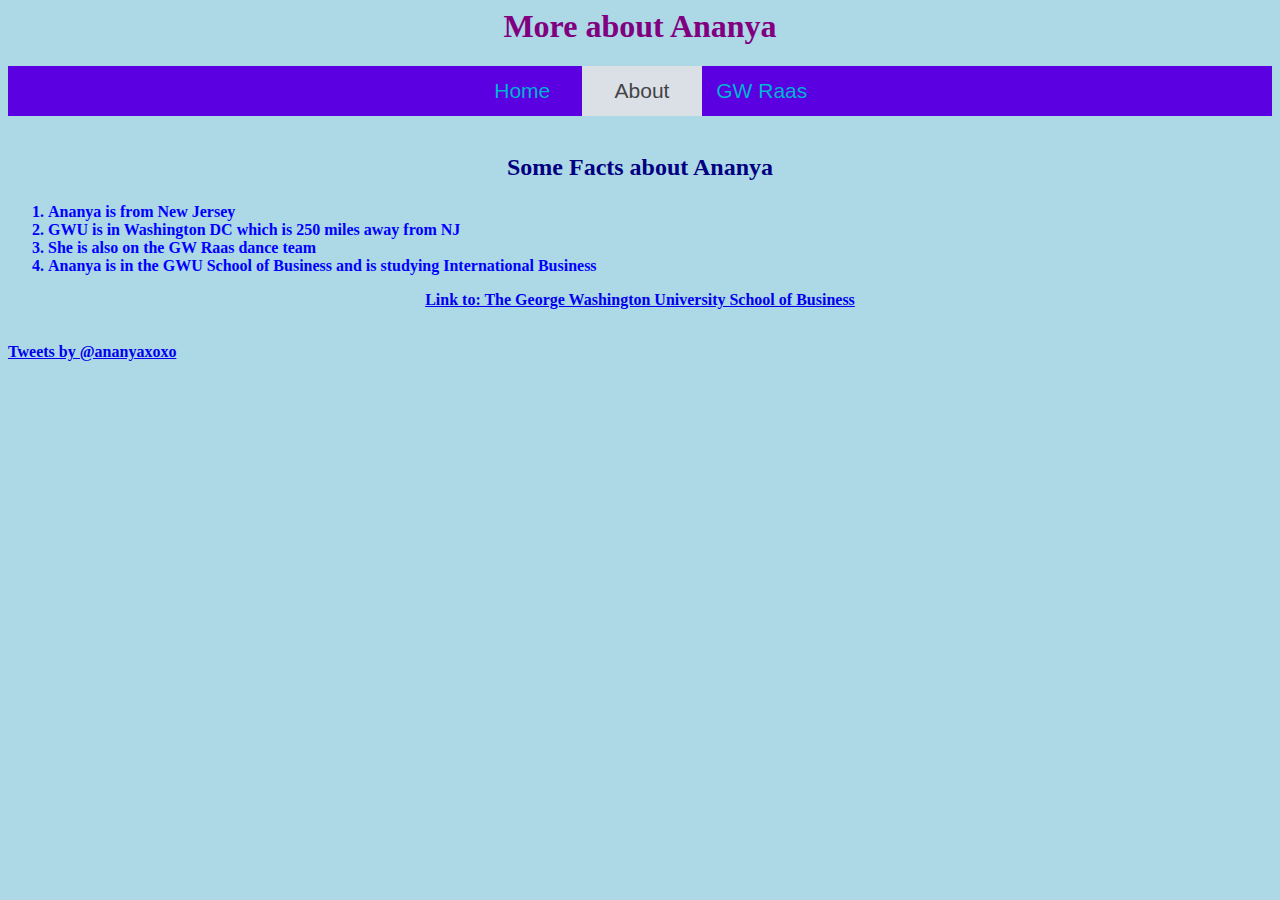
<file: html3.html>
<html>
  <head>
  	 <link rel="stylesheet" type="text/css" href="intro.css"> 
    <title>About</title>
  </head>
  <body bgcolor='lavender'>
  
  
  <h1 align="center" style = "color: Purple"> More about Ananya</h1> 
 	   
   <body class="html3">
  <header>
    <div class="nav">
      <ul>
        <li class="index"><a href="index.html">Home</a></li>
		<li class="html3"><a class="active" href="html3.html">About</a></li>
        <li class="html2"><a href="html2.html">GW Raas</a></li>
     
      </ul>
    </div>
  </header>
</body>

	
<br/>

	<h2 style = "color: navy"> Some Facts about Ananya</h2>
	<h4 style = "color: blue"</h4>	
	<OL> <Li> Ananya is from New Jersey</Li> <Li> GWU is in Washington DC which is 250 miles away from NJ</Li> 
	<Li>She is also on the GW Raas dance team</Li> <Li> Ananya is in the GWU School of Business and is studying International Business</Li>
	</OL>
		<p><a href = "http://business.gwu.edu/" > Link to: The George Washington University School of Business </a> </p>
	<br/>
	
	<a class="twitter-timeline" href="https://twitter.com/ananyaxoxo" data-widget-id="674759702639693825">Tweets by @ananyaxoxo</a>
<script>!function(d,s,id){var js,fjs=d.getElementsByTagName(s)[0],p=/^http:/.test(d.location)?'http':'https';if(!d.getElementById(id)){js=d.createElement(s);js.id=id;js.src=p+"://platform.twitter.com/widgets.js";fjs.parentNode.insertBefore(js,fjs);}}(document,"script","twitter-wjs");</script>


  </body>
</html>
</file>
<file: intro.css>
body {
    background-color: lightblue;
}
h1,h2 {
    text-align: center;
    color: black;
font-family: "Cambria";
}

p {
    text-align: center;
    color: black;
font-family: "Cambria";
}

ul	{
	font-family: "Cambria";
    font-size: 15px;
    color: purple;
    list-style-type: none;
    overflow: hidden;
}
.nav ul {
  list-style: none;
  background-color: #5a00e1;
  text-align: center;
  padding: 0;
  margin: 0;
}
.nav li {
  font-family: 'Cambria', sans-serif;
  font-size: 1.2em;
  height: 40px;
  border-bottom: 1px solid #888;
    display: inline-block;
    margin-right: -4px;
}
 
.nav a {
  text-decoration: none;
  color: #00b4d2;
  display: block;
  transition: .3s background-color;
}
 
.nav a:hover {
  background-color: #8695b4;
}
 
.nav a.active {
  background-color: #dae0e6;
  color: #444;
  cursor: default;
}
 
@media screen and (min-width: 600px) {
  .nav li {
    width: 120px;
    border-bottom: none;
    height: 50px;
    line-height: 50px;
    font-size: 1.4em;
  }
</file>
